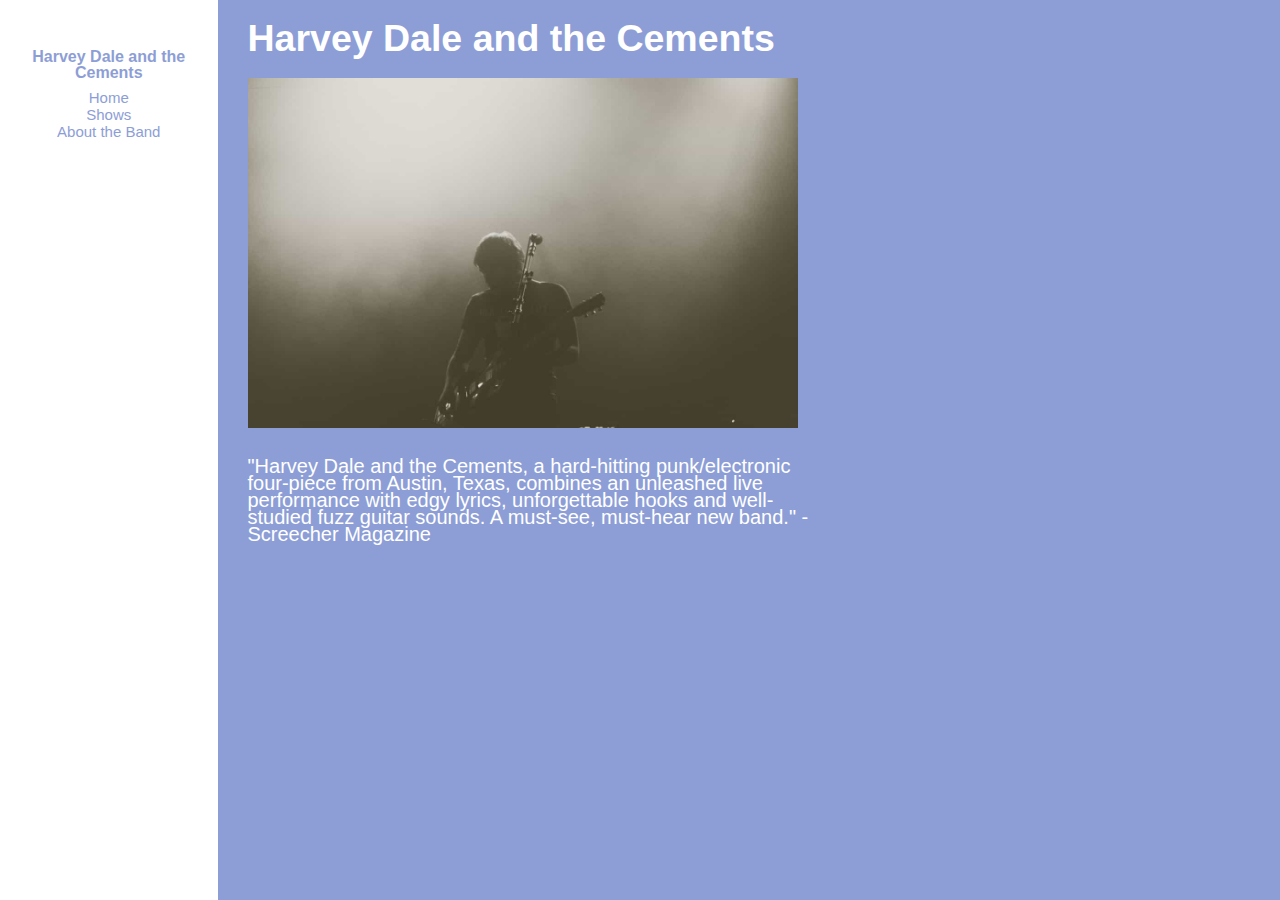
<file: docs/index.html>
<html>
  <head>
    <title>Harvey Dale and the Cements</title>
    <link rel="stylesheet" type="text/css" href="css/new-styles.css"/>
  </head>
  <body>
    <div class="container">
      <div class="nav">
        <h4>Harvey Dale and the Cements</h4>
        <ul>
          <li><a href="index.html">Home</a></li>
          <li><a href="shows.html">Shows</a></li>
          <li><a href="bios.html">About the Band</a></li>
        </ul>
      </div>
      <div class="content">
        <h1>Harvey Dale and the Cements</h1>
        <img src="img/harvey-dale.jpg"/>
        <p>
          "Harvey Dale and the Cements, a hard-hitting punk/electronic four-piece from Austin, Texas, combines an unleashed live performance with edgy lyrics, unforgettable hooks and well-studied fuzz guitar sounds. A must-see, must-hear new band." -Screecher Magazine
        </p>
        <p><a href="shows.html">Click here for a list of upcoming shows</a></p>
      </div>
    </div>
  </body>
</html>
</file>
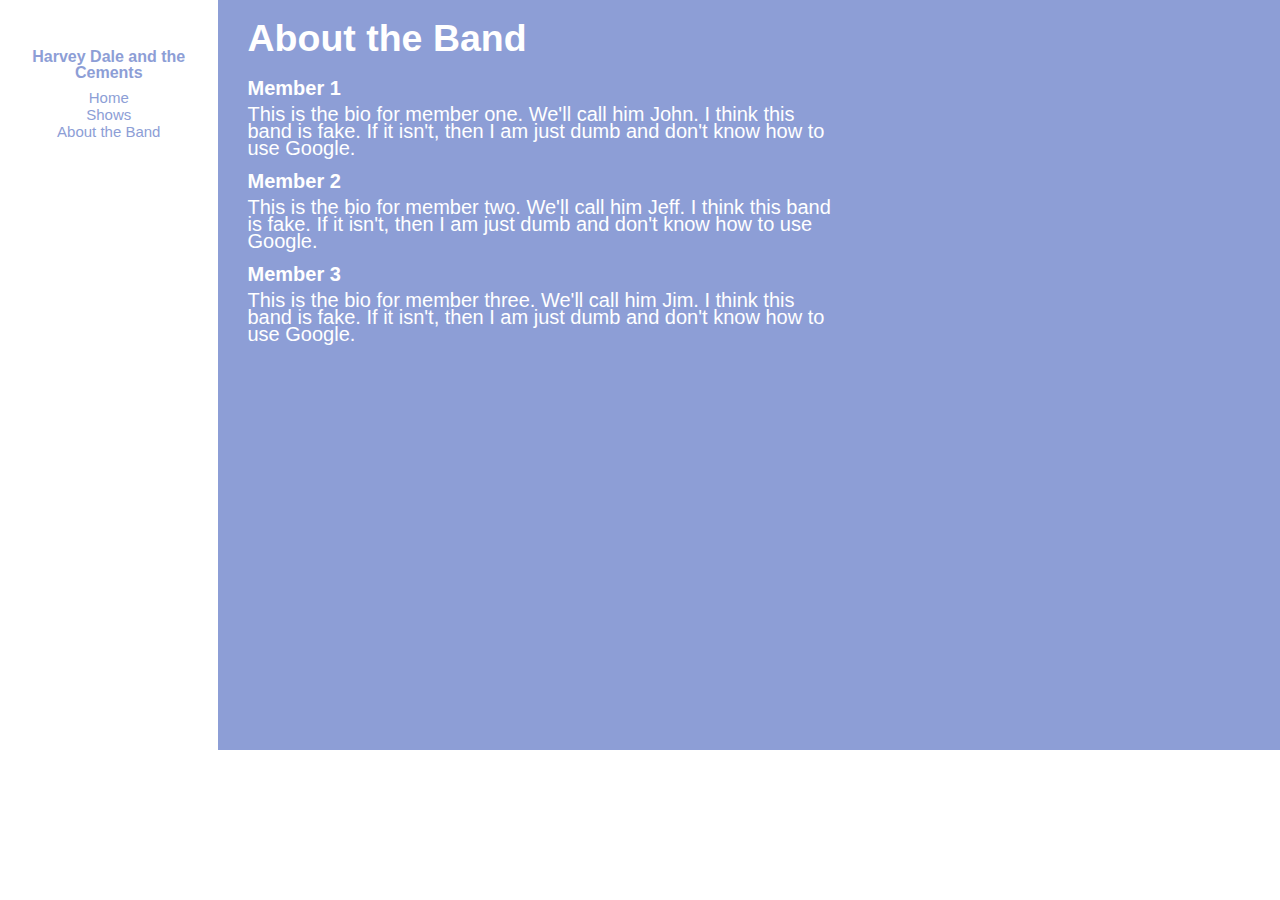
<file: docs/bios.html>
<!DOCTYPE html>
<html>
  <head>
    <title>About the Band</title>
    <link rel="stylesheet" type="text/css" href="css/new-styles.css"/>
  </head>
  <body>
    <div class="container">
      <div class="nav">
        <h4>Harvey Dale and the Cements</h4>
        <ul>
          <li><a href="index.html">Home</a></li>
          <li><a href="shows.html">Shows</a></li>
          <li><a href="bios.html">About the Band</a></li>
        </ul>
      </div>
      <div class="content">
        <h1>About the Band</h1>
          <h3>Member 1</h3>
          <p>This is the bio for member one. We'll call him John. I think this band is fake. If it isn't, then I am just dumb and don't know how to use Google.</p>
          <h3>Member 2</h3>
          <p>This is the bio for member two. We'll call him Jeff. I think this band is fake. If it isn't, then I am just dumb and don't know how to use Google. </p>
          <h3>Member 3</h3>
          <p>This is the bio for member three. We'll call him Jim. I think this band is fake. If it isn't, then I am just dumb and don't know how to use Google. </p>
      </div>
    </div>
  </body>
</html>
</file>
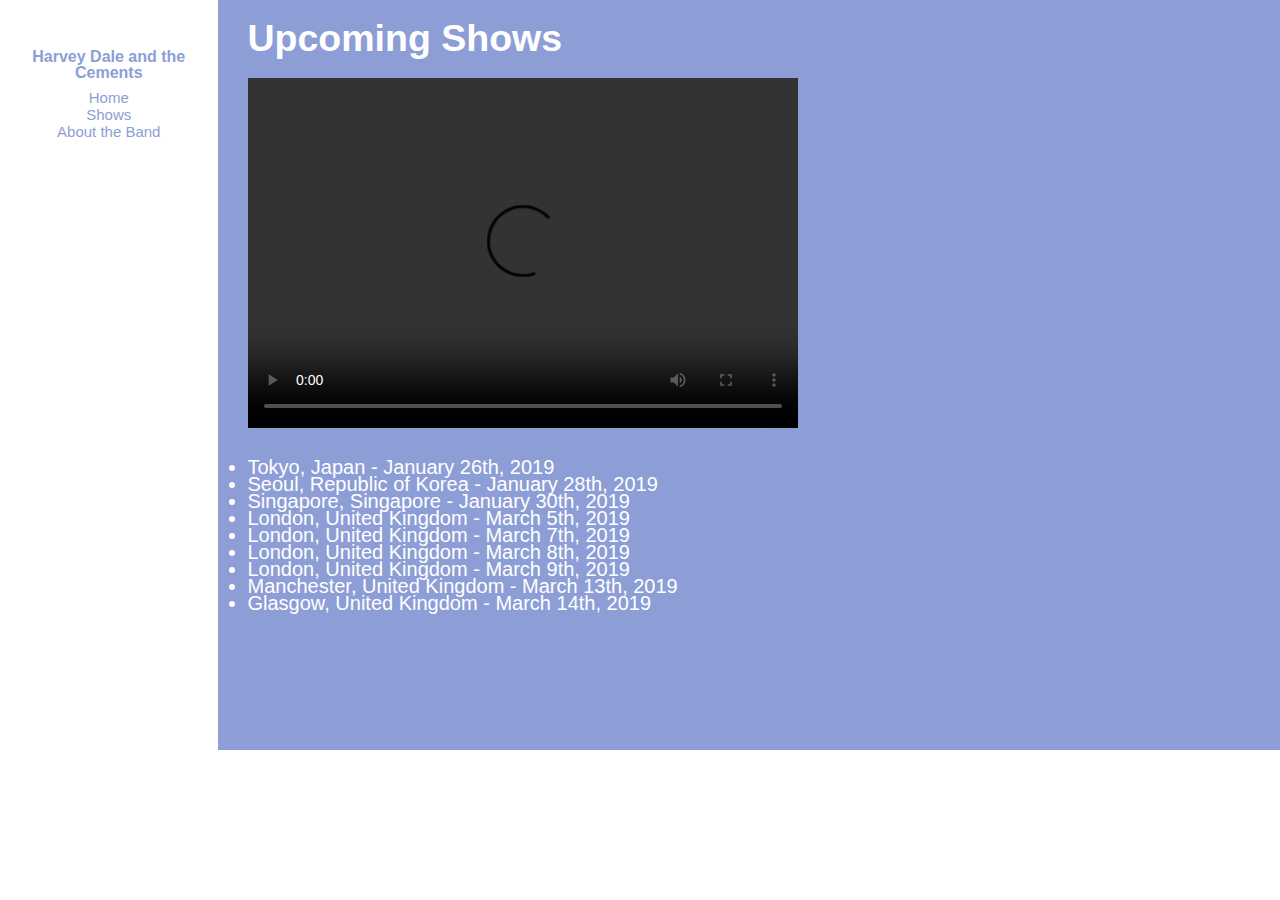
<file: docs/shows.html>
<!DOCTYPE html>
<html>
  <head>
    <title>Harvey Dale and the Cements</title>
    <link rel="stylesheet" type="text/css" href="css/new-styles.css"/>
  </head>
  <body>
    <div class="container">
      <div class="nav">
        <h4>Harvey Dale and the Cements</h4>
        <ul>
          <li><a href="index.html">Home</a></li>
          <li><a href="shows.html">Shows</a></li>
          <li><a href="bios.html">About the Band</a></li>
        </ul>
      </div>
      <div class="content">
        <h1>Upcoming Shows</h1>
        <video controls>
          <source src="https://s3.amazonaws.com/codecademy-content/projects/make-a-website/lesson-1/liveshow.mp4" type="video/mp4">
        </video>
        <ul style="list-style-type:disc">
          <li>Tokyo, Japan - January 26th, 2019</li>
          <li>Seoul, Republic of Korea - January 28th, 2019</li>
          <li>Singapore, Singapore - January 30th, 2019</li>
          <li>London, United Kingdom - March 5th, 2019</li>
          <li>London, United Kingdom - March 7th, 2019</li>
          <li>London, United Kingdom - March 8th, 2019</li>
          <li>London, United Kingdom - March 9th, 2019</li>
          <li>Manchester, United Kingdom - March 13th, 2019</li>
          <li>Glasgow, United Kingdom - March 14th, 2019</li>
        </ul>
      </div>
    </div>
  </body>
</html>
</file>
<file: docs/css/new-styles.css>
abbr,address,article,aside,audio,b,blockquote,body,canvas,caption,cite,code,dd,del,details,dfn,div,dl,dt,em,fieldset,figcaption,figure,footer,form,h1,h2,h3,h4,h5,h6,header,hgroup,html,i,iframe,img,ins,kbd,label,legend,li,mark,menu,nav,object,ol,p,pre,q,samp,section,small,span,strong,sub,summary,sup,table,tbody,td,tfoot,th,thead,time,tr,ul,var,video{margin:0;padding:0;border:0;outline:0;font-size:100%;vertical-align:baseline;background:transparent}body{line-height:1}article,aside,details,figcaption,figure,footer,header,hgroup,menu,nav,section{display:block}nav ul{list-style:none}blockquote,q{quotes:none}blockquote:after,blockquote:before,q:after,q:before{content:"";content:none}a{margin:0;padding:0;font-size:100%;vertical-align:baseline;background:transparent}ins{text-decoration:none}ins,mark{background-color:#ff9;color:#000}mark{font-style:italic;font-weight:700}del{text-decoration:line-through}abbr[title],dfn[title]{border-bottom:1px dotted;cursor:help}table{border-collapse:collapse;border-spacing:0}hr{display:block;height:1px;border:0;border-top:1px solid #ccc;margin:1em 0;padding:0}input,select{vertical-align:middle}body,html{font-family:Arial;font-size:62.5%;color:#fff}dl,ol,p,ul{font-size:1.5rem;line-height:1.7rem;margin-bottom:12px}h1{font-size:3.75rem;margin:20px 0}h2{font-size:2.5rem;margin:16px 0}h3{font-size:2rem}h3,h4{margin:14px 0 8px}h4{font-size:1.6rem}ul{list-style:none}.container{min-height:100%;display:-webkit-flex;display:-ms-flexbox;display:flex}.content{width:85%;min-height:750px;min-width:600px;background-color:#8d9ed6}.content>*{padding-left:30px}.content p,.content ul{font-size:2rem}.content p{width:55%;min-width:550px}.content img,.content video{height:350px;width:550px;margin-bottom:30px}.nav{width:15%;min-width:140px;padding-top:35px;padding-left:15px;padding-right:15px;text-align:center;color:#8d9ed6}a:link,a:visited{color:#8d9ed6;text-decoration:none}a:hover{color:#8d9ed6;text-decoration:underline}
/*# sourceMappingURL=[data-uri] */
</file>
